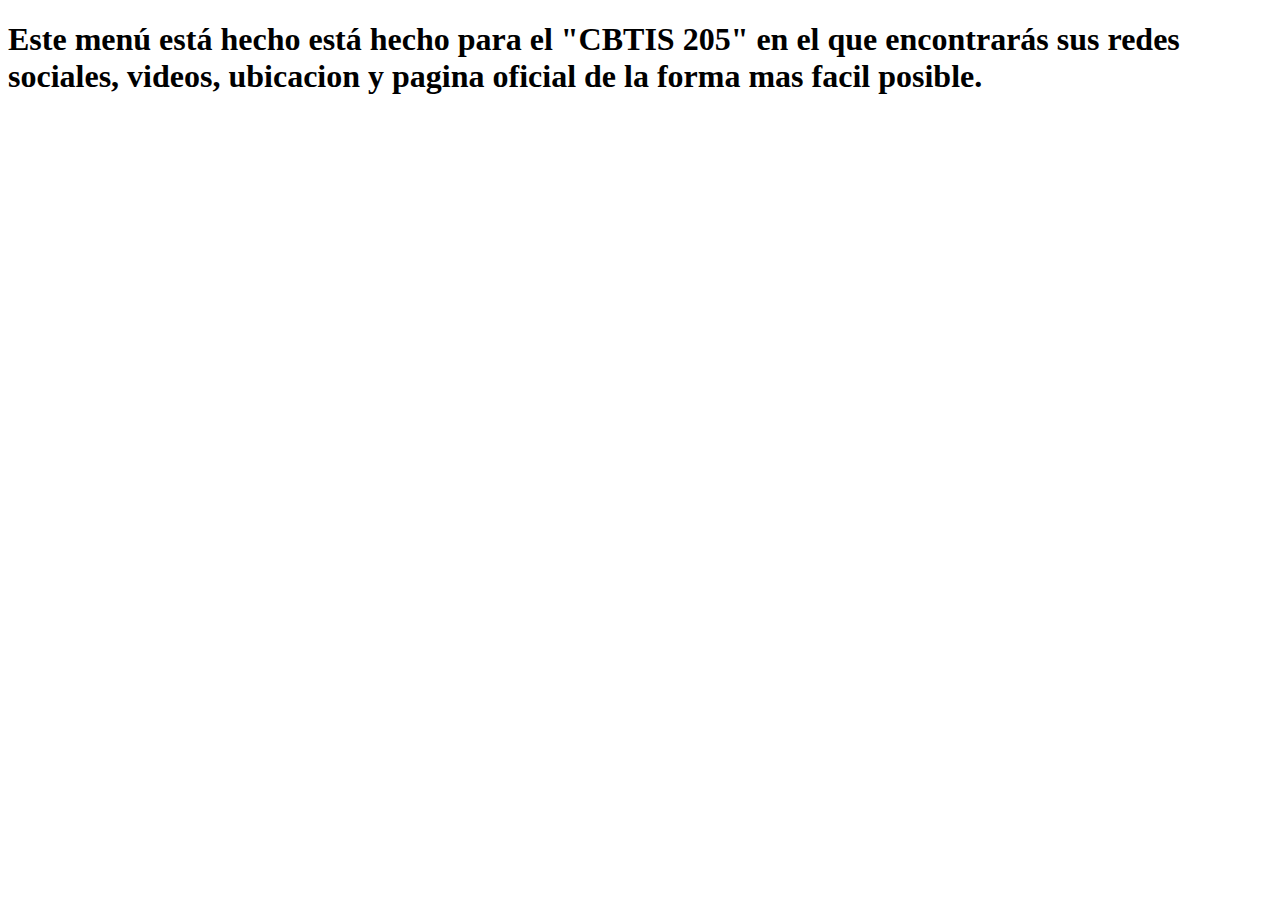
<file: ACERCA DE.HTML>
<!DOCTYPE html>
<html lang="es">
<head>
    <meta charset="UTF-8">
    <meta name="viewport" content="width=device-width, initial-scale=1.0">
    <title>menú cbtis</title>
</head>
<body>

    <h1>Este menú está hecho está hecho para el "CBTIS 205" 
en el que encontrarás sus redes sociales, videos, ubicacion y pagina oficial
 de la forma mas facil posible. </h1>
    
</body>
</html>
</file>
